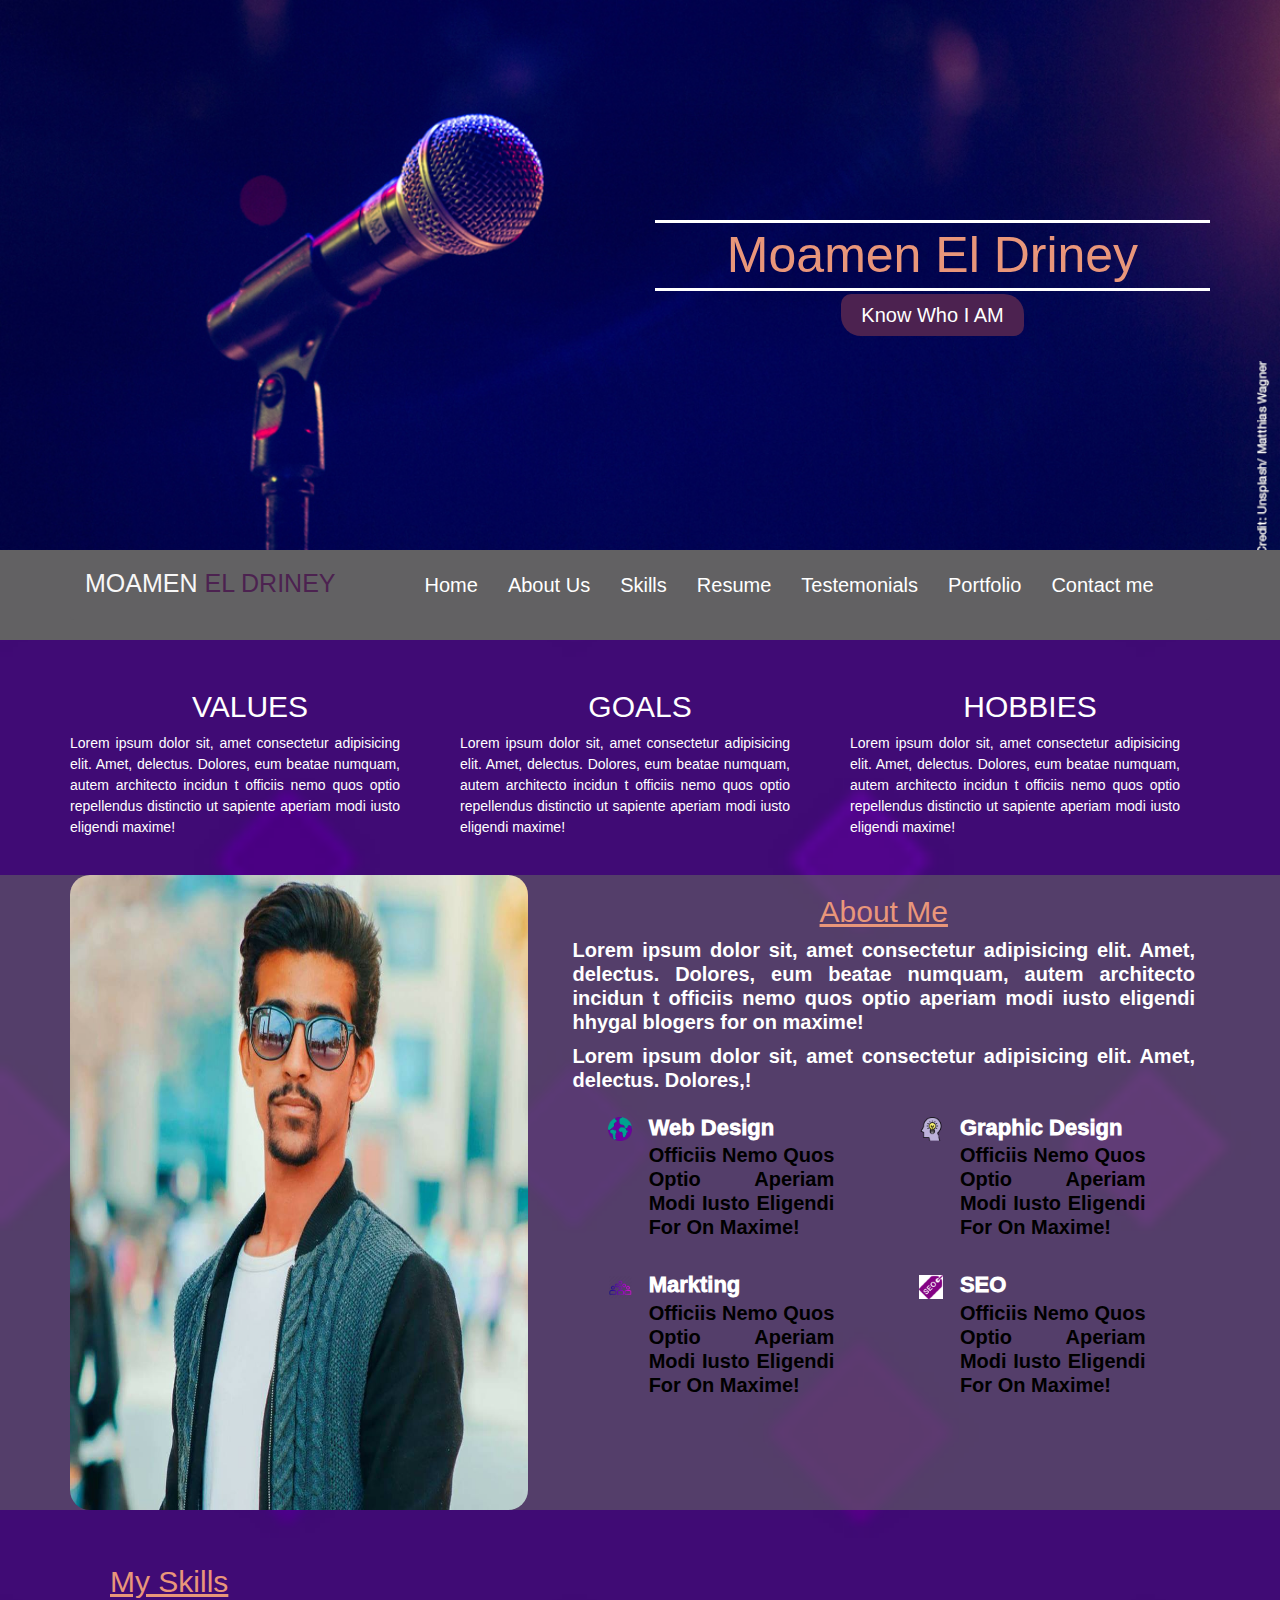
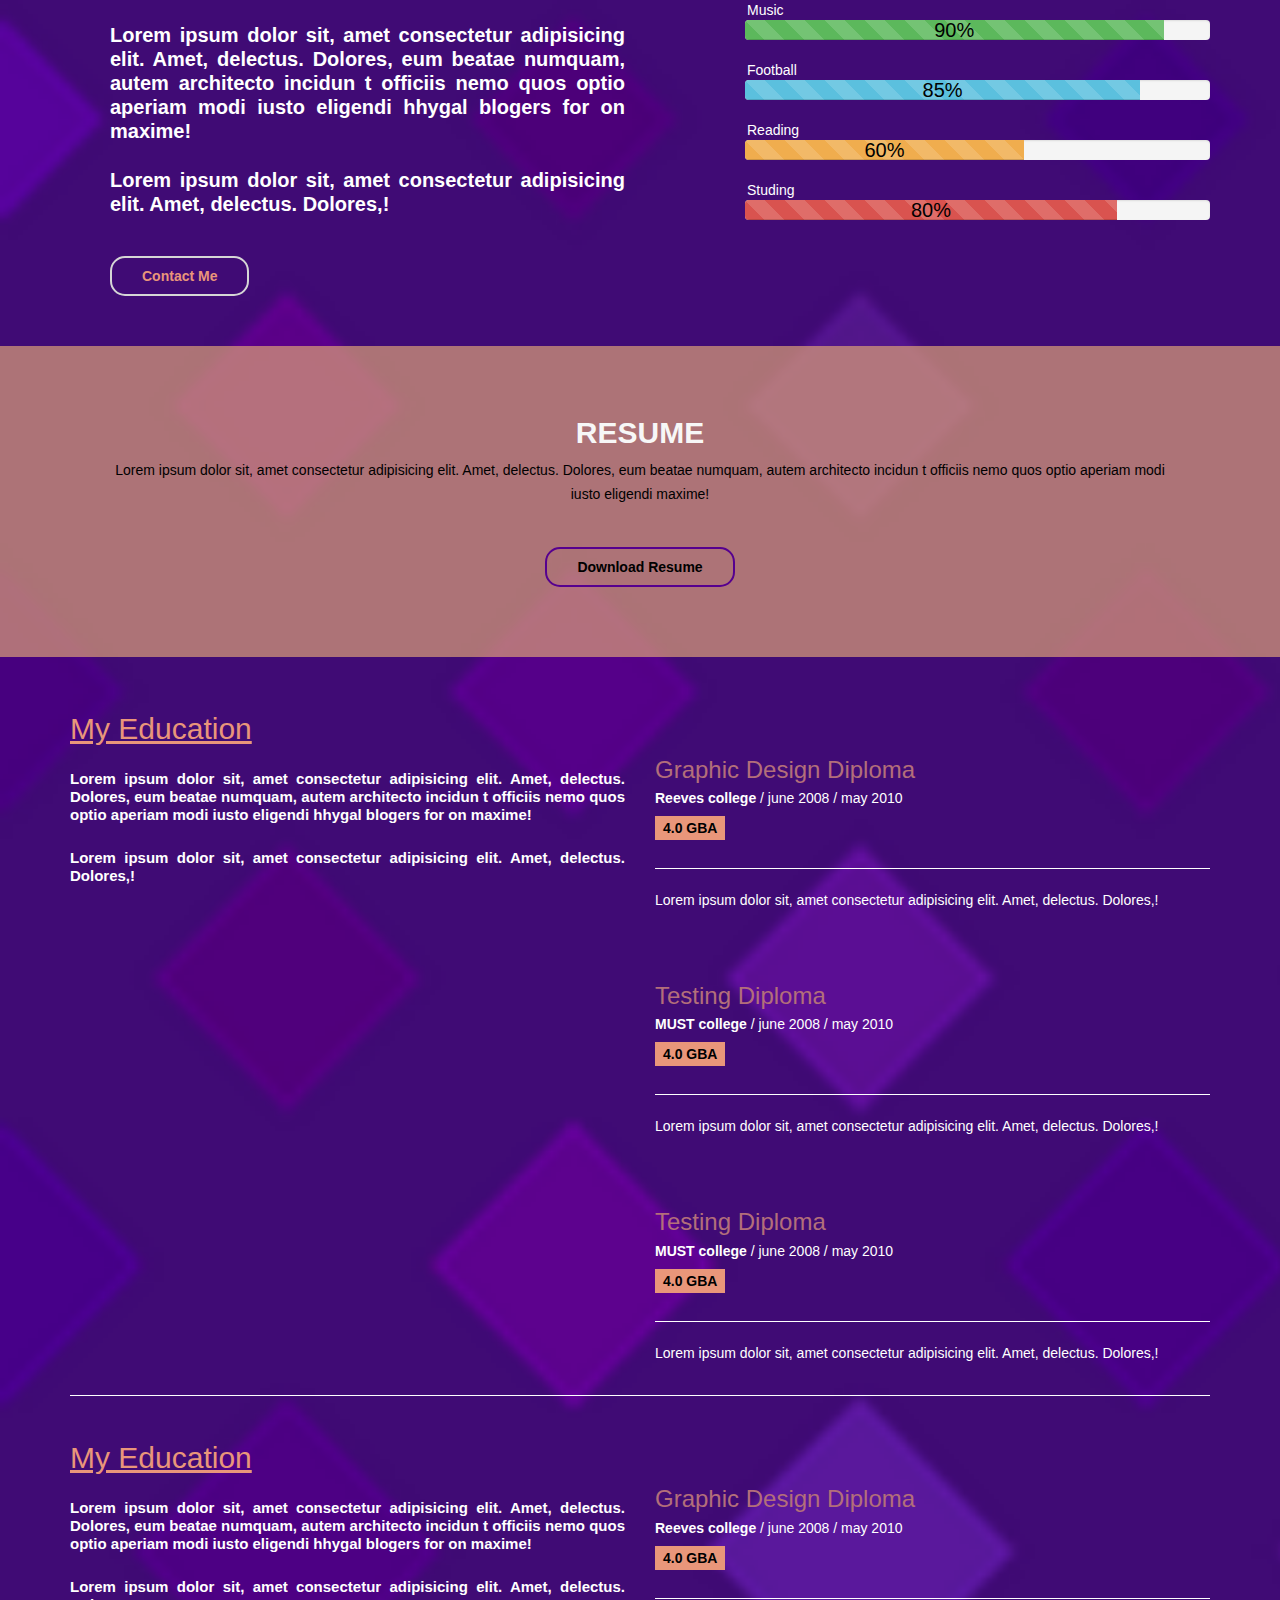
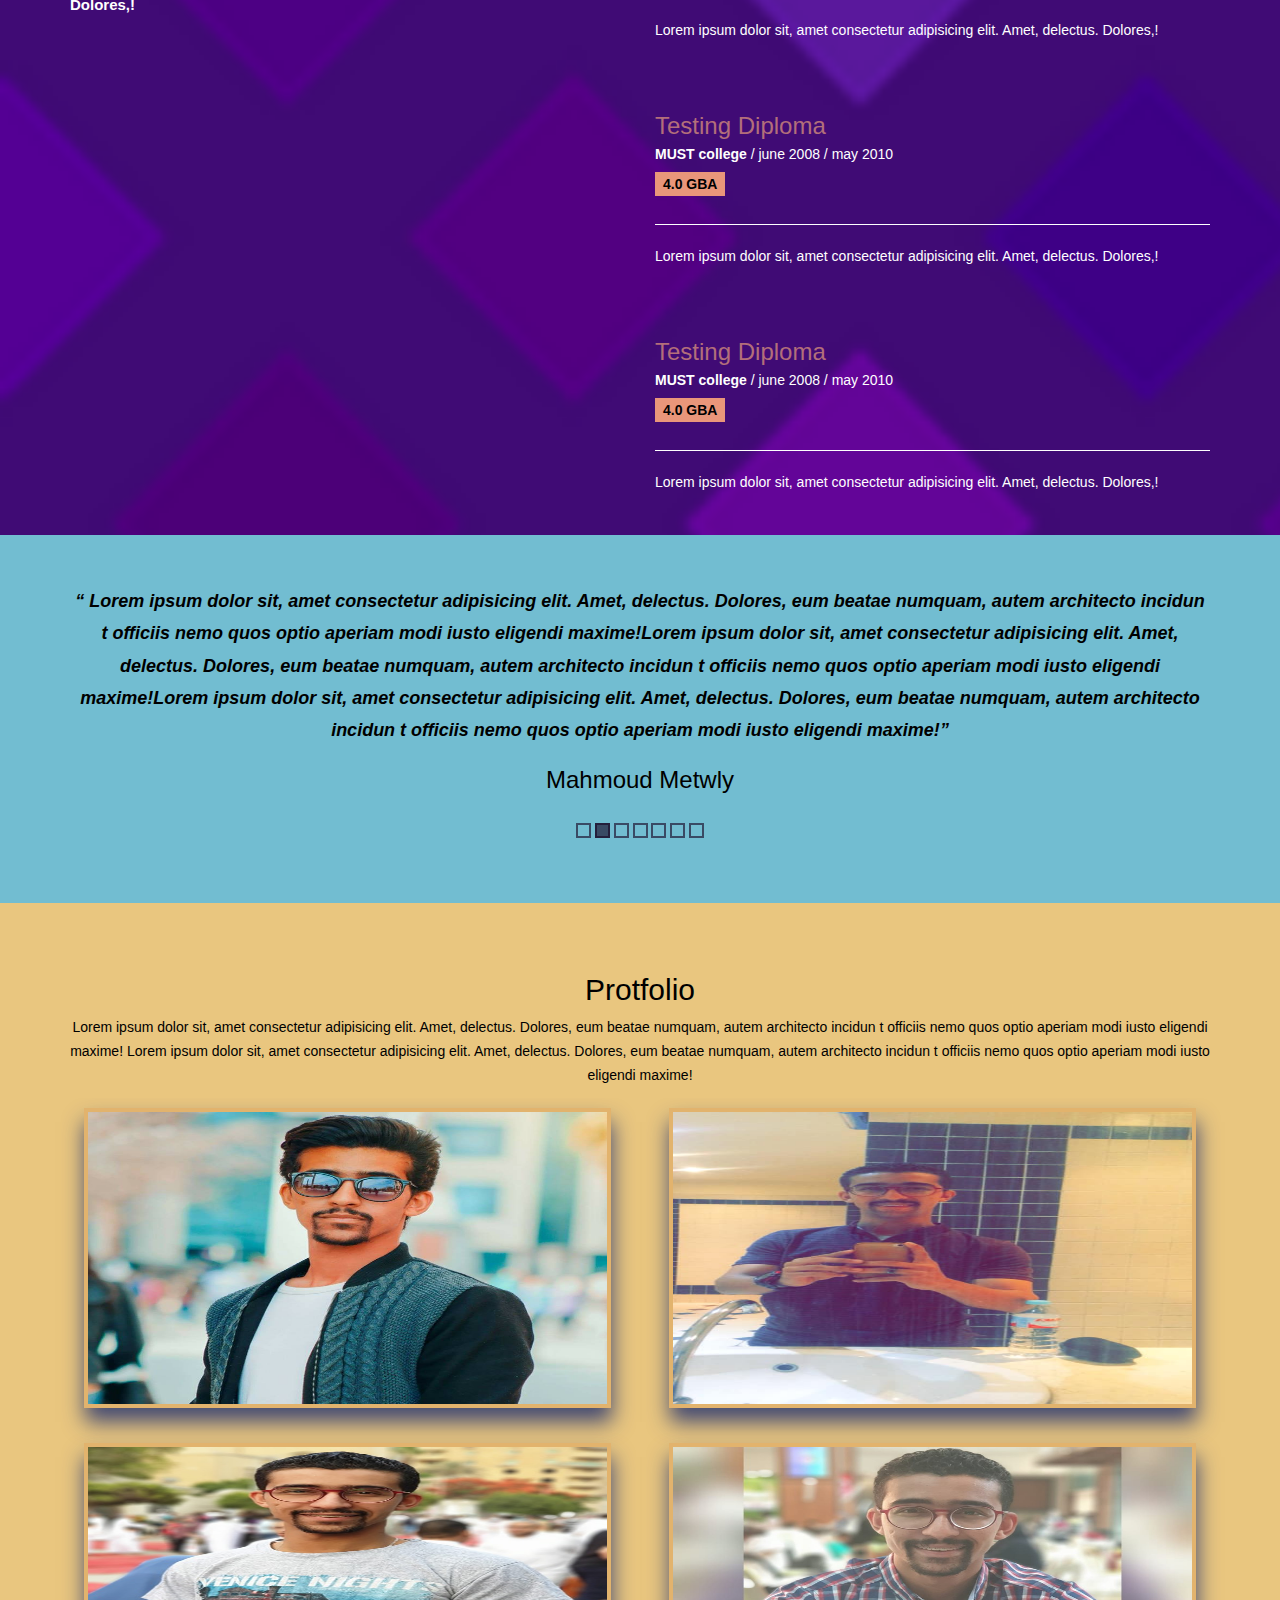
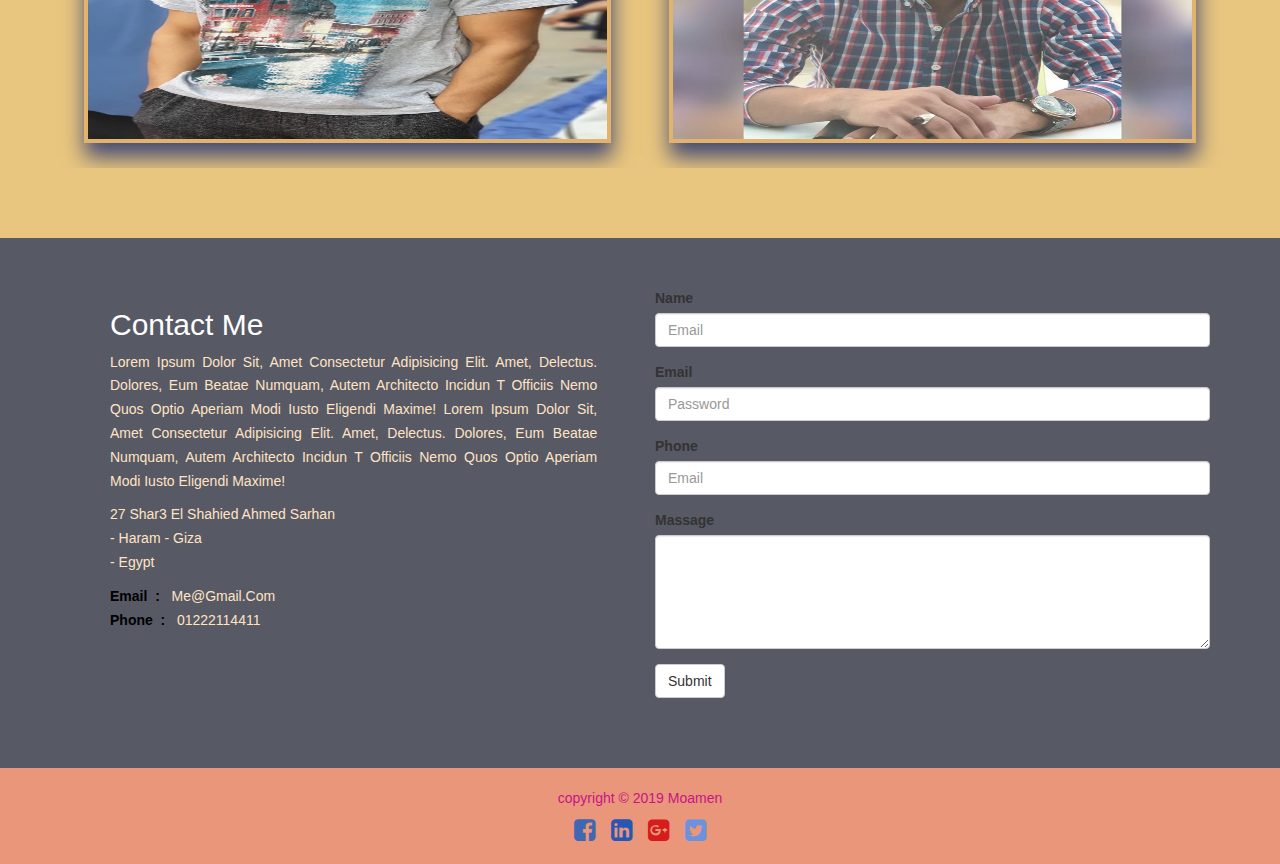
<file: index.html>
<!DOCTYPE html>
<html lang="en">


<head>
    <meta charset="utf-8">
    <title> My First Portfolio </title>
    <link rel="stylesheet" href="https://stackpath.bootstrapcdn.com/font-awesome/4.7.0/css/font-awesome.min.css">
    <link rel="stylesheet" href="css/bootstrap.min.css">
    <link rel="stylesheet" href="css/normalize.css">
    <link rel="stylesheet" href="css/style.css">

</head>

<BODY>
    <!-- start header  -->
    <div class="header">
        <div class="slider">
            <div class="container">
                <div class="row">
                    <div class="col-md-6 col-md-offset-6">
                        <div class="intro">
                            <h2> Moamen El Driney </h2>
                            <!-- <button >Know Who I AM </button> -->
                            <a href="https://www.facebook.com/momen.basel.3" target="_blank">Know Who I AM</a>
                        </div>

                    </div>
                </div>


            </div>
        </div>
        <section class="nav1">
            <div class="container">
                <nav class="navbar navbar-default">
                    <div class="container-fluid">
                        <!-- Brand and toggle get grouped for better mobile display -->
                        <div class="navbar-header">
                            <button type="button" class="navbar-toggle collapsed" data-toggle="collapse"
                                data-target="#bs-example-navbar-collapse-1" aria-expanded="false">
                                <span class="sr-only">Toggle navigation</span>
                                <span class="icon-bar"></span>
                                <span class="icon-bar"></span>
                                <span class="icon-bar"></span>
                            </button>
                            <a class="navbar-brand" href="#">
                                <h2> Moamen <span> El Driney </span> </h2>
                            </a>
                        </div>

                        <!-- Collect the nav links, forms, and other content for toggling -->
                        <div class="collapse navbar-collapse" id="bs-example-navbar-collapse-1">
                            <ul class="nav navbar-nav">
                                <li class=""> <a href="#">Home </a></li>
                                <li><a href="#">About Us </a></li>
                                <li><a href="#">Skills</a></li>
                                <li><a href="#">Resume</a></li>
                                <li><a href="#">Testemonials</a></li>
                                <li><a href="#">Portfolio</a></li>
                                <li><a href="#">Contact me</a></li>
                            </ul>


                        </div><!-- /.navbar-collapse -->
                    </div><!-- /.container-fluid -->
                </nav>
            </div>
        </section>



    </div>


    <!-- end  header  -->

    <!-- start featuers -->
    <section class="features">
        <div class="container">
            <div class="row">
                <div class="col-lg-4 col-md-6  feat ">
                    <h2>Values</h2>
                    <p>
                        Lorem ipsum dolor sit, amet consectetur adipisicing elit. Amet, delectus. Dolores,
                        eum beatae numquam, autem architecto incidun
                        t officiis nemo quos optio repellendus distinctio ut
                        sapiente aperiam modi iusto eligendi maxime!
                    </p>
                </div>
                <div class="col-lg-4 col-md-6  feat  ">
                    <h2>Goals</h2>
                    <p>
                        Lorem ipsum dolor sit, amet consectetur adipisicing elit. Amet, delectus. Dolores,
                        eum beatae numquam, autem architecto incidun
                        t officiis nemo quos optio repellendus distinctio ut
                        sapiente aperiam modi iusto eligendi maxime!
                    </p>
                </div>
                <div class="col-lg-4 col-md-6  feat ">
                    <h2>Hobbies</h2>
                    <p>
                        Lorem ipsum dolor sit, amet consectetur adipisicing elit. Amet,
                        delectus. Dolores,
                        eum beatae numquam, autem architecto incidun
                        t officiis nemo quos optio repellendus distinctio ut
                        sapiente aperiam modi iusto eligendi maxime!
                    </p>
                </div>

            </div>


        </div>


    </section>

    <!-- end featuers  -->
    <!-- start about me   -->
    <section class="about-me">
        <div class="container">
            <div class="row">
                <div class="col-lg-5 image">
                    <img src="images/1.jpg " alt="here is photo" width="300px" height="470px">

                </div>
                <div class="col-lg-7 info ">
                    <div class="col-lg-12">
                        <h2>About Me</h2>
                        <p>Lorem ipsum dolor sit, amet consectetur adipisicing elit. Amet,
                            delectus. Dolores,
                            eum beatae numquam, autem architecto incidun
                            t officiis nemo quos optio
                            aperiam modi iusto eligendi hhygal blogers for on maxime!</p>
                        <p>Lorem ipsum dolor sit, amet consectetur adipisicing elit. Amet,
                            delectus. Dolores,!</p>
                    </div>
                    <div class="row hobbies">
                        <div class="col-lg-6">
                            <div class="content fl-left ">
                                <!-- start icon div -->
                                <div class="icon fl-left ">
                                    <img src="images/111.png" alt="">
                                </div>
                                <!-- end icon div -->
                                <!-- start text div -->
                                <div class="text fl-left ">
                                    <span> web design </span>
                                    <p>officiis nemo quos optio
                                        aperiam modi iusto eligendi for on maxime!</p>
                                </div>
                                <!-- end text div -->


                            </div>
                        </div>
                        <div class="col-lg-6">
                            <div class="content fl-left ">
                                <!-- start icon div -->
                                <div class="icon fl-left ">
                                    <img src="images/333.png" alt="">
                                </div>
                                <!-- end icon div -->
                                <!-- start text div -->
                                <div class="text fl-left ">
                                    <span> Graphic Design </span>
                                    <p>officiis nemo quos optio
                                        aperiam modi iusto eligendi for on maxime!</p>
                                </div>
                                <!-- end text div -->


                            </div>
                        </div>
                        <div class="col-lg-6">
                            <div class="content fl-left ">
                                <!-- start icon div -->
                                <div class="icon fl-left ">
                                    <img src="images/222.png" alt="">
                                </div>
                                <!-- end icon div -->
                                <!-- start text div -->
                                <div class="text fl-left ">
                                    <span> Markting </span>
                                    <p>officiis nemo quos optio
                                        aperiam modi iusto eligendi for on maxime!</p>
                                </div>
                                <!-- end text div -->


                            </div>
                        </div>
                        <div class="col-lg-6">
                            <div class="content fl-left ">
                                <!-- start icon div -->
                                <div class="icon fl-left ">
                                    <img src="images/444.png" alt="">
                                </div>
                                <!-- end icon div -->
                                <!-- start text div -->
                                <div class="text fl-left ">
                                    <span> SEO </span>
                                    <p>officiis nemo quos optio
                                        aperiam modi iusto eligendi for on maxime!</p>
                                </div>
                                <!-- end text div -->


                            </div>
                        </div>
                    </div>

                </div>
            </div>

        </div>

    </section>
    <!-- end about me   -->

    <!-- start my skills   -->
    <section class="my-skills">
        <div class="container">
            <div class="row">
                <div class="col-lg-6 skills ">
                    <h2>My Skills</h2>
                    <p>Lorem ipsum dolor sit, amet consectetur adipisicing elit. Amet,
                        delectus. Dolores,
                        eum beatae numquam, autem architecto incidun
                        t officiis nemo quos optio
                        aperiam modi iusto eligendi hhygal blogers for on maxime!</p>
                    <p>Lorem ipsum dolor sit, amet consectetur adipisicing elit. Amet,
                        delectus. Dolores,!</p>
                    <button class="my-button">contact me</button>
                </div>
                <div class="col-lg-6 sports ">
                        <span class="progress-title">music</span>
                        <div class="progress">
                            
                                <div class="progress-bar progress-bar-success progress-bar-striped" role="progressbar" aria-valuenow="90" aria-valuemin="90%" aria-valuemax="100" style="width: 90%">
                                  <span class="">90% </span>
                                
                                </div>
                              </div>
                              <span class="progress-title">football</span> 
                              <div class="progress">
                                <div class="progress-bar progress-bar-info progress-bar-striped" role="progressbar" aria-valuenow="85" aria-valuemin="85%" aria-valuemax="100" style="width:85%">
                                  <span class="">85% </span>
                                </div>
                              </div>
                              <span class="progress-title">Reading</span> 

                              <div class="progress">
                                <div class="progress-bar progress-bar-warning progress-bar-striped" role="progressbar" aria-valuenow="60" aria-valuemin="0" aria-valuemax="100" style="width: 60%">
                                  <span class="">60% </span>
                                </div>
                              </div>
                              <span class="progress-title">Studing</span> 

                              <div class="progress">
                                <div class="progress-bar progress-bar-danger progress-bar-striped" role="progressbar" aria-valuenow="80" aria-valuemin="0" aria-valuemax="100" style="width: 80%">
                                  <span class="">80% </span>
                                </div>
                              </div>

                </div>
            </div>


        </div>
    </section>
    <!-- end my skills   -->

    <!-- start resume   -->
    <section class="resume">
        <div class="container">
            <div class="row">
                <div class=" col-lg-12">
                    <h2>resume</h2>
                    <p> Lorem ipsum dolor sit, amet consectetur adipisicing elit. Amet,
                        delectus. Dolores,
                        eum beatae numquam, autem architecto incidun
                        t officiis nemo quos optio
                        aperiam modi iusto eligendi maxime!</p>
                    <button class="my-button1">download resume</button>

                </div>

            </div>
    </section>
    <!-- end resume   -->

    <!-- start my education   -->
    <section class="my-education">
        <div class="container">
            <div class="row">
                <div class="col-lg-6">
                    <div class="main">
                        <h2> my education </h2>
                        <p>Lorem ipsum dolor sit, amet consectetur adipisicing elit. Amet,
                            delectus. Dolores,
                            eum beatae numquam, autem architecto incidun
                            t officiis nemo quos optio
                            aperiam modi iusto eligendi hhygal blogers for on maxime!</p>
                        <p>Lorem ipsum dolor sit, amet consectetur adipisicing elit. Amet,
                            delectus. Dolores,!</p>

                    </div>

                </div>
                <div class="col-lg-6">
                    <div class="exp">
                        <div class="certificate">
                            <h3>graphic design diploma</h3>
                            <span> <strong> Reeves college </strong> / june 2008 / may 2010</span>
                            <span>4.0 GBA </span>
                            <hr>
                            <p>Lorem ipsum dolor sit, amet consectetur adipisicing elit. Amet,
                                delectus. Dolores,!</p>
                        </div>
                        <div class="certificate">
                            <h3> Testing diploma</h3>
                            <span> <strong> MUST college </strong> / june 2008 / may 2010</span>
                            <span>4.0 GBA </span>
                            <hr>
                            <p>Lorem ipsum dolor sit, amet consectetur adipisicing elit. Amet,
                                delectus. Dolores,!</p>
                        </div>
                        <div class="certificate">
                            <h3> Testing diploma</h3>
                            <span> <strong> MUST college </strong> / june 2008 / may 2010</span>
                            <span>4.0 GBA </span>
                            <hr>
                            <p>Lorem ipsum dolor sit, amet consectetur adipisicing elit. Amet,
                                delectus. Dolores,!</p>
                        </div>


                    </div>

                </div>

            </div>





            <!-- -------------------------------------------- fasel a ben el   ---------------------------------------------------------- -->

            <div class="clearfix"></div>
            <hr>

            <div class="row">
                <div class="col-lg-6">
                    <div class="main">
                        <h2> my education </h2>
                        <p>Lorem ipsum dolor sit, amet consectetur adipisicing elit. Amet,
                            delectus. Dolores,
                            eum beatae numquam, autem architecto incidun
                            t officiis nemo quos optio
                            aperiam modi iusto eligendi hhygal blogers for on maxime!</p>
                        <p>Lorem ipsum dolor sit, amet consectetur adipisicing elit. Amet,
                            delectus. Dolores,!</p>

                    </div>

                </div>
                <div class="col-lg-6">
                    <div class="exp">
                        <div class="certificate">
                            <h3>graphic design diploma</h3>
                            <span> <strong> Reeves college </strong> / june 2008 / may 2010</span>
                            <span>4.0 GBA </span>
                            <hr>
                            <p>Lorem ipsum dolor sit, amet consectetur adipisicing elit. Amet,
                                delectus. Dolores,!</p>
                        </div>
                        <div class="certificate">
                            <h3> Testing diploma</h3>
                            <span> <strong> MUST college </strong> / june 2008 / may 2010</span>
                            <span>4.0 GBA </span>
                            <hr>
                            <p>Lorem ipsum dolor sit, amet consectetur adipisicing elit. Amet,
                                delectus. Dolores,!</p>
                        </div>
                        <div class="certificate">
                            <h3> Testing diploma</h3>
                            <span> <strong> MUST college </strong> / june 2008 / may 2010</span>
                            <span>4.0 GBA </span>
                            <hr>
                            <p>Lorem ipsum dolor sit, amet consectetur adipisicing elit. Amet,
                                delectus. Dolores,!</p>
                        </div>


                    </div>

                </div>

            </div>

        </div>
    </section>
    <!-- end my education   -->

    <!-- start testimonials   -->
    <section class="testimonials">
        <div class="container">
            <div class="row">
                <div class="col-lg-12">
                    <q> Lorem ipsum dolor sit, amet consectetur adipisicing elit. Amet,
                        delectus. Dolores,
                        eum beatae numquam, autem architecto incidun
                        t officiis nemo quos optio
                        aperiam modi iusto eligendi maxime!Lorem ipsum dolor sit, amet consectetur adipisicing elit.
                        Amet,
                        delectus. Dolores,
                        eum beatae numquam, autem architecto incidun
                        t officiis nemo quos optio
                        aperiam modi iusto eligendi maxime!Lorem ipsum dolor sit, amet consectetur adipisicing elit.
                        Amet,
                        delectus. Dolores,
                        eum beatae numquam, autem architecto incidun
                        t officiis nemo quos optio
                        aperiam modi iusto eligendi maxime!</q>

                    <h3>Mahmoud Metwly</h3>
                    <ul>
                        <li></li>
                        <li class="active"></li>
                        <li></li>
                        <li></li>
                        <li></li>
                        <li></li>
                        <li></li>
                    </ul>

                </div>

            </div>

        </div>
    </section>
    <!-- end testimonials   -->
    <!-- start portofolio   -->
    <section class="protfolio">
        <div class="container">
            <div class="row">
                <div class="col-lg-12">
                    <h2>protfolio</h2>
                    <p>
                        Lorem ipsum dolor sit, amet consectetur adipisicing elit. Amet,
                        delectus. Dolores,
                        eum beatae numquam, autem architecto incidun
                        t officiis nemo quos optio
                        aperiam modi iusto eligendi maxime!
                        Lorem ipsum dolor sit, amet consectetur adipisicing elit. Amet,
                        delectus. Dolores,
                        eum beatae numquam, autem architecto incidun
                        t officiis nemo quos optio
                        aperiam modi iusto eligendi maxime!
                    </p>

                </div>
            </div>
            <div class="row our-work">
                <div class="col-lg-6 col-md-12"> <img src="images/1.jpg " alt="here is photo" height="300px"> </div>
                <div class="col-lg-6 col-md-12"><img src="images/2.jpg " alt="here is photo" height="300px"> </div>
                <div class="col-lg-6 col-md-12"> <img src="images/3.jpg " alt="here is photo" height="300px"> </div>
                <div class="col-lg-6 col-md-12"><img src="images/4.jpg " alt="here is photo" height="300px"> </div>
            </div>

        </div>

    </section>
    <!-- end portofolio   -->
    <!-- start contact me  -->
    <section class="contact">
        <div class="container">
            <div class="row">
                <div class="col-lg-6">
                    <div class="info">
                        <h2>contact me</h2>
                        <p>
                            Lorem ipsum dolor sit, amet consectetur adipisicing elit. Amet,
                            delectus. Dolores,
                            eum beatae numquam, autem architecto incidun
                            t officiis nemo quos optio
                            aperiam modi iusto eligendi maxime! Lorem ipsum dolor sit, amet consectetur adipisicing
                            elit. Amet,
                            delectus. Dolores,
                            eum beatae numquam, autem architecto incidun
                            t officiis nemo quos optio
                            aperiam modi iusto eligendi maxime!
                        </p>
                        <p>
                            27 shar3 el shahied ahmed sarhan <br> - Haram - Giza <br> - Egypt
                        </p>
                        <p>
                            <strong>Email &nbsp;: </strong> &nbsp; me@gmail.com <br>
                            <strong>Phone &nbsp;: </strong> &nbsp; 01222114411 <br>
                        </p>
                    </div>
                </div>


                <div class="col-lg-6">
                    <!-- <form class="form   ">
                                <label>Name *</label>
                                <INput type="text">
                                <label>Email Adress *</label>
                                <INput type="text">
                                <label>Phone *</label>
                                <INput type="text">
                                <label>Massage </label>
                                <textarea></textarea><br/>
                                <div class="text-center">
                                    <input type="submit" value="Contact Me">
                                </div>
                            </form> -->
                    <form>
                        <div class="form-group">
                            <label for="exampleInputEmail1">Name</label>
                            <input type="text" class="form-control" id="exampleInputEmail1" placeholder="Email">
                        </div>
                        <div class="form-group">
                            <label for="exampleInputPassword1">Email </label>
                            <input type="email" class="form-control" id="exampleInputPassword1" placeholder="Password">
                        </div>
                        <div class="form-group">
                            <label for="exampleInputEmail1">Phone</label>
                            <input type="text" class="form-control" id="exampleInputEmail1" placeholder="Email">
                        </div>
                        <div class="form-group">
                            <label for="exampleInputEmail1">Massage</label>
                            <textarea class="form-control" rows="5"></textarea>
                        </div>
                        <button type="submit" class="btn btn-default">Submit</button>
                    </form>

                </div>

            </div>
        </div>
    </section>
    <!-- end contact me  -->
    <!-- start footer -->
    <div class="footer">
        <div class="container">

            <span> copyright &copy; 2019 Moamen </span>
            <ul>
                <li> <i class="fa fa-facebook-square" aria-hidden="true"></i> </li>
                <li> <i class="fa fa-linkedin-square" aria-hidden="true"></i></li>
                <li> <i class="fa fa-google-plus-square" aria-hidden="true"></i></li>
                <li> <i class="fa fa-twitter-square" aria-hidden="true"></i> </li>

            </ul>

        </div>

    </div>
    <!-- end footer -->

    <script src="js/jquery.min.js"></script>
    <script src="js/bootstrap.min.js"></script>
</BODY>

</html>
</file>
<file: css/style.css>
/* 567 lines  */

/* start main rules */
body{ 
    /* background-color: rgb(202, 210, 240) ; */
    /* height: 4000px; */
    background-image: url('../images/20.jpg') ;
    background-repeat: repeat;
    background-size: cover;
    

}

.container {
    /* width: 1170px;
    margin: auto; */
}
.clearfix{clear: both;}

/* end main rules  */

/* start header */

.header .slider{
    background-image: url('../images/19.jpg') ;
    -webkit-background-size: cover ;     /* css3 w 7rka lazeza 34an azbot el sora */
    -moz-background-size: cover ;     /* css3 w 7rka lazeza 34an azbot el sora */
    -o-background-size: cover ;     /* css3 w 7rka lazeza 34an azbot el sora */
    background-size: cover;
    height:550px ;
    /* background-attachment: fixed ; الامر الي بيظزبط السكرول بتاع الصفحه  */
 
}
.header .slider .intro    {
    
    padding-top: 200px;
    height: 500px;
    text-align: center ;
    /* margin-left: 685px ; */
    /* color: #2ABFA6; */

}
.header .slider .intro a {
    /* margin-left: 105px; */
    margin-top: 20px;
    background-color: #4C2250;
    /* background: none; هننا الخلفيه بتاعه الزرار */
    color: #fff ;
    /* border: 2px solid;   ده الاطار بتاع الزرار  */
    padding: 10px 20px ;
    border-radius: 10px 20px ;
    font-size: 20px;
    text-decoration: none ;
}
.header .slider .intro  h2 {
    /* margin: 0 auto ; */
    color: darksalmon ;
    font-size: 50px;
    /* width: 600px; */
    border-top: 3px solid #fff ;
    border-bottom : 3px solid #fff ;
    padding: 5px 0 ;
    
}
..navbar-nav{
    float: right;
}
.header .navbar {
    background-color: #626163;
    color: #fff ;
    overflow: hidden;     /* عشان اللينكات متطلعش برة*/ 
   

}
.header .navbar h2 {
        /* float: left ;  frame work  و عملتها في ال   هشيل ال فلوت ليفت  */
        text-transform: uppercase ;
        font-size: 25px;
    }
.header .navbar h2 span{color:#4C2250}

.header .navbar ul{
    list-style: none ;
    padding-left: 0 ;
    overflow: hidden;      /* عشان اللينكات متطلعش برة*/    
    /* float: right; */
     
}
.navbar-brand{
    padding: 0px 15px;
    padding-right: 74px
}
.nav1 {
    background-color: #626163;
    /* border-color: #e7e7e700; */
    /* border-color: none; */
}

.header .navbar ul li {
     /* float: left; */
     padding: 10px 0;
     font-size: 20px;
    }
.header .navbar ul li a {
    color: #fff ;
    text-decoration: none ;
}
.header .navbar ul li.active a ,
.header .navbar ul li a:hover {
    color: #4C2250 ;
}

/* end header */
/* start features */
.features {
    overflow: hidden;
    padding-top:30px;   /*علشان ادي مسافه فوق و تحت و يمين و شمال للصفحه*/
    padding-bottom: 55px;  /* البادينج بحدد منه المسافات ما بين كل ديف
                               و التاني عشان  الشكل يكون حلووو */
    
}
.features .feat {
    /* float: left;  in frame work  */
    /* width: 33.3333% ; */
    height: 150px ;
    /* background-color: #ddd ; */  /* el lon bta3 el hobbies */
}
.features .feat h2{
    text-transform: uppercase ; 
    color: #fff ;
    text-align: center ;
}
.features .feat p{
    color: #fff ;
    line-height: 1.5 ;
    text-align: justify ;    /*btzbt el stor fo2 b3d bl tsawy */
    padding: 0 30px 0  0 ;    /*34an azbot el ab3ad ben el stoor*/
}

/* end features  */
/* start about me */
.about-me{
    background-color: #62616399  ;
    /* overflow: hidden;
    height: 470px; */
}
.about-me .image {
    /* float: left; in frame work */
    /* width: 30%; */

}
.about-me .image img {

    width: 100%;
    border-radius: 20px;
    height: 635px;
}

.about-me .info {
    /* float:left ;  in frame work  */
    /* width: 60% ;  */
    /* padding: 0 10px 0 100px; */
    color: #fff ;
    text-align: center ;
   
}

.about-me .info h2{
color: #E9967A ;
text-decoration: underline;
}
.about-me .info p{
    text-align: justify ;
    font-size: 20px ;
    font-weight: 700 ;
    line-height: 1.2 ;
    
}
.about-me .info p:last-of-type{
    margin-top: 0px;
}
.about-me .info .hobbies {
    /* overflow: hidden; */
    margin: 15px;
    font-size: 22px;
    text-align: left;
    color: #000;
    font-weight: 1000 ;
    text-transform: capitalize;
 /* text-transform: uppercase; */ /*kol el 7rof htkon capital */
    
}
.about-me .info .hobbies .content{
    /* float: left ;  in frame work */
    /* width: 43%; */
    /* min-height: 100px; */
    padding: 10px 20px;
    overflow: hidden;
}
.about-me .info .hobbies span {
    color: #fff ;

}
.about-me .info hr{
    height: 1px;
    /* width: 20;
    text-align: center ; */
  color: rgb(0, 0, 0);
  background-color: rgb(0, 0, 0);
  border: none;
}
.about-me .info .hobbies .content .icon {
   /* float:left ; in frame work */
   width:10% ;
  
}

.about-me .info .hobbies .content .icon img {
    max-width: 100%;
    margin:0px 0px 0 0 ;
}
.about-me .info .hobbies .content .text {
    /* float:left ; in frame work*/
    width: 84%;
    padding: 0 0px 0 17px;
 }

/* end about me */

/* start my skills  */
.my-skills{
    padding-top: 30px;
    padding-bottom: 50px;
    overflow: hidden;
}
.my-skills .skills , 
.my-skills .progress{
    /* float: left;  in frame work */
    /* width: 50%; */
}

.my-skills .skills h2{
color: #E9967A ;
text-decoration: underline;
margin: 25px 0 20px 40px ;

}
.my-skills .skills p{
    text-align: justify ;
    font-size: 20px ;
    font-weight: 700 ;
    line-height: 1.2 ;
    color: rgb(255, 255, 255) ;
    margin: 25px 0 20px 40px ;

    
}
.my-skills .skills p:last-of-type{
    margin-top: 25px;
}
.my-skills .skills button {
    margin-top: 20px ;
    margin-left: 40px;
}
.my-skills .progress .tech { 
    margin-left: 50px;
 }
.my-skills .progress .tech h3 {
    color: #fff ;

}
.my-skills .progress .tech div {
    background-color: rgba(53, 77, 167, 0.3);;
    height: 20px ;

}
.my-skills .progress .tech div span {
  background-color: #E9967A ;  
  height: 20px ;
  display: block ;
  line-height: 25px;
  text-align: right ;
  color: #000;
  font-weight: bold;
}
.progress {
    height: 20px;
    margin-bottom: 20px;
    overflow: hidden;
    background-color: #f5f5f5;
    border-radius: 4px;
    -webkit-box-shadow: inset 0 1px 2px rgba(0,0,0,.1);
    box-shadow: inset 0 1px 2px rgba(0,0,0,.1);
    margin-left:90px;
}
.progress .progress-bar span{
    color: #000 ;
    font-size: 20px ;

}
.progress-title{
    color: #fff;
    margin-left: 92px;

    text-transform: capitalize ;

}
.my-skills .sports {
margin-top: 60px ;
}
/* end my skills */

 /* start resume  */
 .resume {
     background-color: rgba(220, 159, 119,0.7); ;
     padding-top: 50px;
     padding-bottom: 70px;
     text-align: center;
 }
 .resume h2 {
    text-transform: uppercase;
    font-weight: bold ;
 }
 .resume button{
     margin-top: 30px; 
 }
 .resume p{
     /* line-height: 1.7 ; in fram work  */
     color: #000 ;
     padding: 0 40px;   
 }

 /* end resume  */
 /* start my education  */
.my-education{
    padding-top: 30px;
    padding-bottom: 30px;
    overflow: hidden;
}
.my-education  hr{
    margin: 20px 0 ;
    background-color: #fff ;
    height: 1px;
    border: 0 ; 
    }

.my-education .main {
    /* float: left;  in frame work    */
    /* margin-right: 5% ; */
    /* width: 50%; */
}

.my-education .main h2{
    color: #E9967A ;
    text-decoration: underline;
    margin: 25px 0 20px 0px ;
    text-transform: capitalize;
    
    }
    .my-education .main p{
        text-align: justify ;
        font-size: 15px ;
        font-weight: 700 ;
        line-height: 1.2 ;
        color: rgb(255, 255, 255) ;
        margin: 25px 0 20px 0px ;
    
        
    }
    .my-education .main p:last-of-type{
        margin-top: 25px;
    }

    .my-education .exp{
        /* float: left;  in frame work   */
        /* width: 45%; */
    }
    .my-education .exp h3 {
        margin-top:70px;
        margin-bottom: 5px;
        text-transform: capitalize ;
        color: #B36F7A ;
    }
    .my-education .exp span {
        display: block ;
        margin-bottom: 8px;
    }
    .my-education .exp span:first-of-type {
        color:#fff;
    }
    .my-education .exp span:last-of-type{
       background-color: #E9967A;
       color: rgb(0, 0, 0) ;
       display: inline-block;
       padding: 2px 8px ;
       font-weight: bold ; 
       /* border: 1px solid rgb(241, 241, 241); لو عايز احط بوردير و كده  */ 
    }
    
    .my-education .exp p {
        /* line-height: 1.7 ; in frame work  */
        color: #fff ;

    }
/* end my education */

/* start testimonials  */


.testimonials {
    background-color: #72BDD1  ;
    padding-top: 50px;
    padding-bottom: 50px;
    text-align: center;
}
.testimonials q {
    color: #000 ;
    font-size: 18px;
    line-height: 1.8 ;
    font-style: italic ;
    font-weight: bold;
    font-family: Tahoma, arial ; }
    /* font:italic bold 18px/1.8 tahoma, arial ; شكل تاني نقدر نكتب بيه اي حاجه اختصار للخط  */
 .testimonials h3 {
     color: black ;
     margin-bottom: 30px ;

    }
.testimonials ul {
    list-style:none;
    padding-left: 0 ;
    margin-top: 10px;
 }
 .testimonials ul li {
     width: 15px;
     height: 15px ;
     border: 2px solid rgba(24, 6, 36, 0.63) ;
     text-align: center ;
    display: inline-block;
    cursor: pointer;  /* عشان شكل الماوس يتغير  */
   
 }
 .testimonials ul li.active, .testimonials ul li:hover {
     background-color: rgba(24, 6, 36, 0.63) ;
 }
 

/* end testimonials  */
/* start portfolio  */
.protfolio{
    padding-top: 50px;
    padding-bottom: 70px;
    background-color: #E9C67F ;
    text-align: center ; 
 }
 .protfolio h2 {
     color: #000;
     text-transform: capitalize ;
 }
 .protfolio p{
     /* line-height: 1.7; in frame work  */
     color: #000 ;
     margin-bottom: 10px;

 }
 .protfolio .our-work{
    overflow: hidden;
 }
 .protfolio .our-work > div{
     /* float: left;  
     width: 50% ; */
     margin-bottom: 15px ;
 }
 .protfolio .our-work > div img {
     width: 95% ; margin: 10px ;
     padding: 3px;
     background-color: rgb(226, 179, 109) ;
     border: 1px solid rgb(226, 179, 109) ;
     box-shadow: 1px 14px 20px 0px #15286fc7;
    
    
    }

/* end portfolio  */

/* start contact me  */
.contact {
    background-color: #575965 ;
    overflow: hidden;
    padding-top: 50px;
    padding-bottom: 70px ;
}
.contact .info {
    /* width: 50% ; */
    /* float: left;  in frame work*/
    margin-right: 5%;

    
}
.contact h2{
    margin-left: 40px;
    color: #fff;
    text-transform: capitalize;

}

.contact p {
    margin-left: 40px;
    color: bisque ;
    /* line-height: 1.7; in frame work  */
    text-transform: capitalize;
    text-align: justify;
}
.contact p strong {
    color: #000 ;
    font-weight: bold ;

}
.contact .form {
    /* width: 45% ; */
    /* float: left;  in frame work  */
  
}
.contact .form label {
    display: block ;
    color: #D7B97E ;
    margin: 25px 0 ;


}
.contact .form  INput[type="text"] {
    background-color:#DEBE80 ;
    padding: 6px ;
    color: #000 ;
    border: 0;
    width: 100% ;
    margin-bottom: 10px;
}
.contact .form  textarea {
    background-color:rgb(231, 222, 205) ;
    padding: 6px ;
    color: #000 ;
    border: 0;
    width: 100% ;
    margin-bottom: 10px;
    height: 300px;
}
.contact .form INput[type="submit"]{
    background-color: #CFB976 ;
    border: 0;
    padding: 6px 10px ;
    color: #000 ;
    font-weight: bold ;
    margin-top: 10px;  
}

 /* end contact me  */
 
 /* start footer  */
.footer {
    background-color: darksalmon ;
    color: mediumvioletred ;
    padding:  20px ;
    text-align: center ;
    overflow: hidden ;

}
.footer ul {
    list-style: none ;
    padding-left: 0 ;
    margin: 10px 0 0 ;
}
.footer ul  li {
    display: inline-block ;
    padding: 0 6px;
    }
    .footer ul  li i:hover {color: #fff ;}

    .footer ul  li .fa-facebook-square{
        color: #4267B2;
        font-size: 25px;
    }
    .footer ul  li .fa-linkedin-square{
        color: rgb(39, 86, 180);
        font-size: 25px;
    }
    .footer ul  li .fa-google-plus-square{
        color: rgb(214, 28, 28);
        font-size: 25px;
    }
    .footer ul  li .fa-twitter-square{
        color: rgb(108, 146, 223);
        font-size: 25px;
    }
    /* .footer ul  li img {
        width: 24px ;
        border-radius: 20px;
    } */
    /* .footer ul  li img:hover {color: #fff; } */

 /* end footer  */

/* start my framework */
.my-button {
    background: none ;
    border: 2px solid rgb(214, 214, 214) ;
    padding: 10px 30px ;
    color: #E9967A ;
    border-radius: 15px ;
    text-transform: capitalize;
    font-weight: bold;
}
.my-button1 {
    background: none ;
    border: 2px solid #56008F ;
    padding: 10px 30px ;
    color: rgb(0, 0, 0) ;
    border-radius: 15px ;
    text-transform: capitalize;
    font-weight: bold;
}
.fl-left { float: left ; }  /*floating element left*/
p {
   line-height: 1.7 ; /* for all paragreaph in code */
}
h2 , h3 {
    color: rgb(247, 247, 247) ;
}
.text-center {
    /* هحط فيخها اي حاجة تخص اي ديف و بيتكتب ف النص  */
}
/* end my framework */
.navbar-default{
    border: unset!important;
}
</file>
